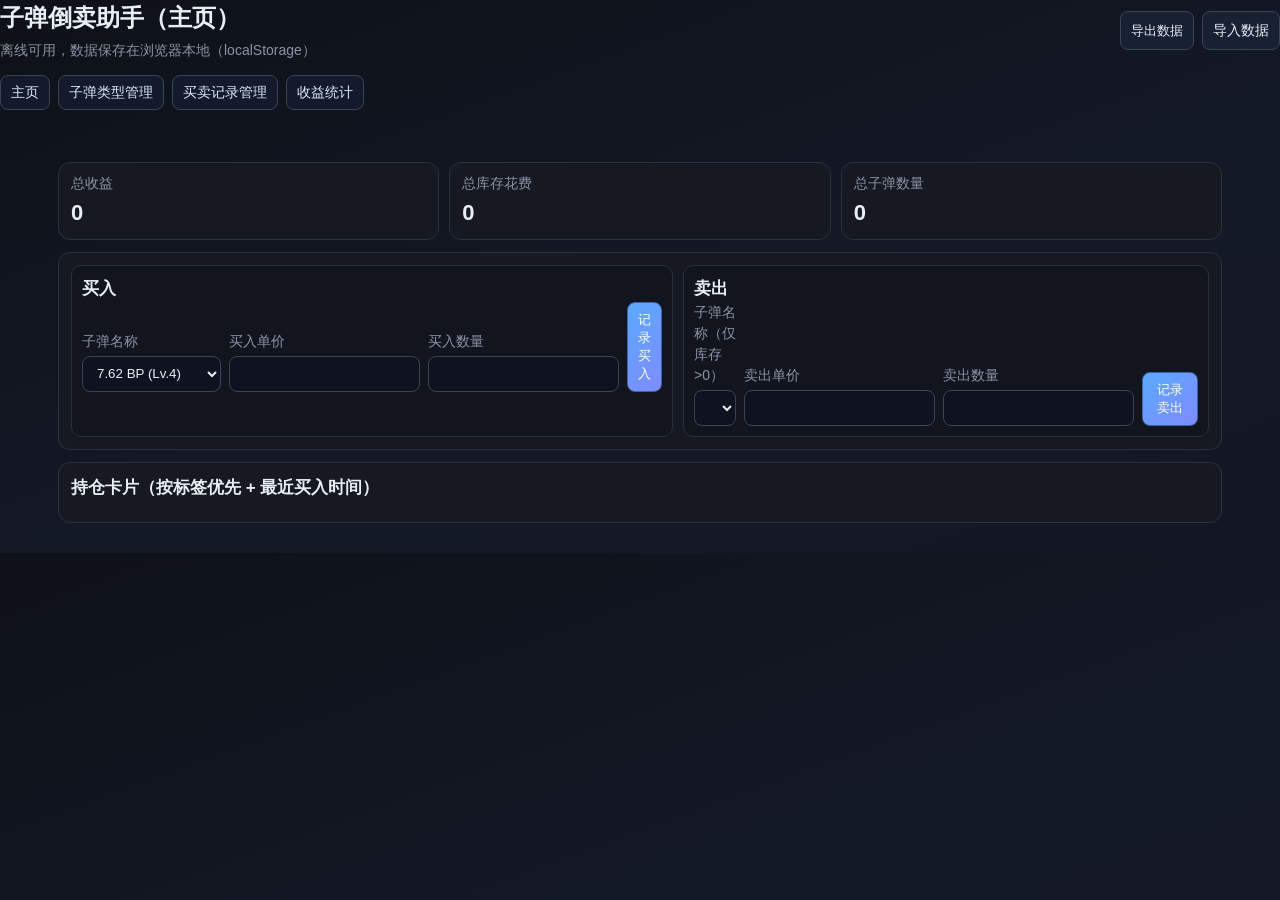
<file: web_static/index.html>
<!doctype html>
<html lang="zh-CN">
<head>
  <meta charset="utf-8">
  <meta name="viewport" content="width=device-width, initial-scale=1">
  <title>子弹倒卖助手 - 静态网页版</title>
  <link rel="stylesheet" href="./styles.css">
</head>
<body>
  <div class="container">
    <section class="summary-grid">
      <article class="summary-card">
        <span>总收益</span>
        <strong id="sum-profit">0</strong>
      </article>
      <article class="summary-card">
        <span>总库存花费</span>
        <strong id="sum-inventory-cost">0</strong>
      </article>
      <article class="summary-card">
        <span>总子弹数量</span>
        <strong id="sum-inventory">0</strong>
      </article>
    </section>

    <section class="panel controls">
      <div class="control-card">
        <h2>买入</h2>
        <form id="buy-form" class="form-grid">
          <label>子弹名称
            <select id="buy-name" required></select>
          </label>
          <label>买入单价
            <input id="buy-price" type="number" step="0.01" min="0" required>
          </label>
          <label>买入数量
            <input id="buy-qty" type="number" min="1" required>
          </label>
          <button class="btn btn-primary" type="submit">记录买入</button>
        </form>
      </div>

      <div class="control-card">
        <h2>卖出</h2>
        <form id="sell-form" class="form-grid">
          <label>子弹名称（仅库存>0）
            <select id="sell-name" required></select>
          </label>
          <label>卖出单价
            <input id="sell-price" type="number" step="0.01" min="0" required>
          </label>
          <label>卖出数量
            <input id="sell-qty" type="number" min="1" required>
          </label>
          <button class="btn btn-primary" type="submit">记录卖出</button>
        </form>
      </div>
    </section>

    <section class="panel">
      <div class="panel-title-row">
        <h2>持仓卡片（按标签优先 + 最近买入时间）</h2>
      </div>
      <div id="holdings" class="holdings"></div>
    </section>
  </div>
  <script src="./shared.js"></script>
  <script src="./index.js"></script>
</body>
</html>
</file>
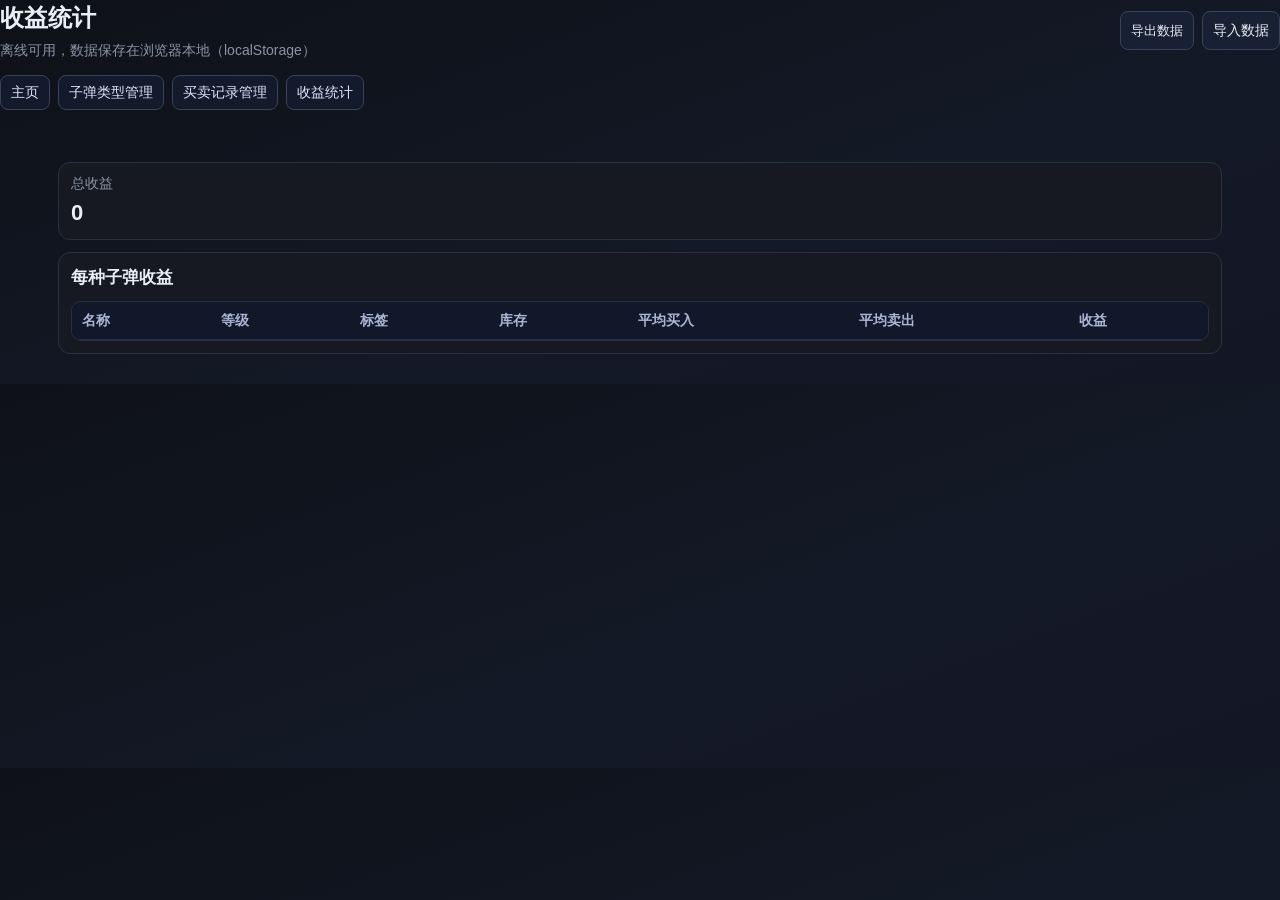
<file: web_static/profit.html>
<!doctype html>
<html lang="zh-CN">
<head>
  <meta charset="utf-8">
  <meta name="viewport" content="width=device-width, initial-scale=1">
  <title>收益统计</title>
  <link rel="stylesheet" href="./styles.css">
</head>
<body>
  <div class="container">
    <section class="summary-grid">
      <article class="summary-card">
        <span>总收益</span>
        <strong id="sum-profit">0</strong>
      </article>
    </section>
    <section class="panel">
      <div class="panel-title-row">
        <h2>每种子弹收益</h2>
      </div>
      <div class="table-wrap">
        <table class="data-table" id="profit-table">
          <thead>
            <tr>
              <th>名称</th>
              <th>等级</th>
              <th>标签</th>
              <th>库存</th>
              <th>平均买入</th>
              <th>平均卖出</th>
              <th>收益</th>
            </tr>
          </thead>
          <tbody></tbody>
        </table>
      </div>
    </section>
  </div>
  <script src="./shared.js"></script>
  <script src="./profit.js"></script>
</body>
</html>
</file>
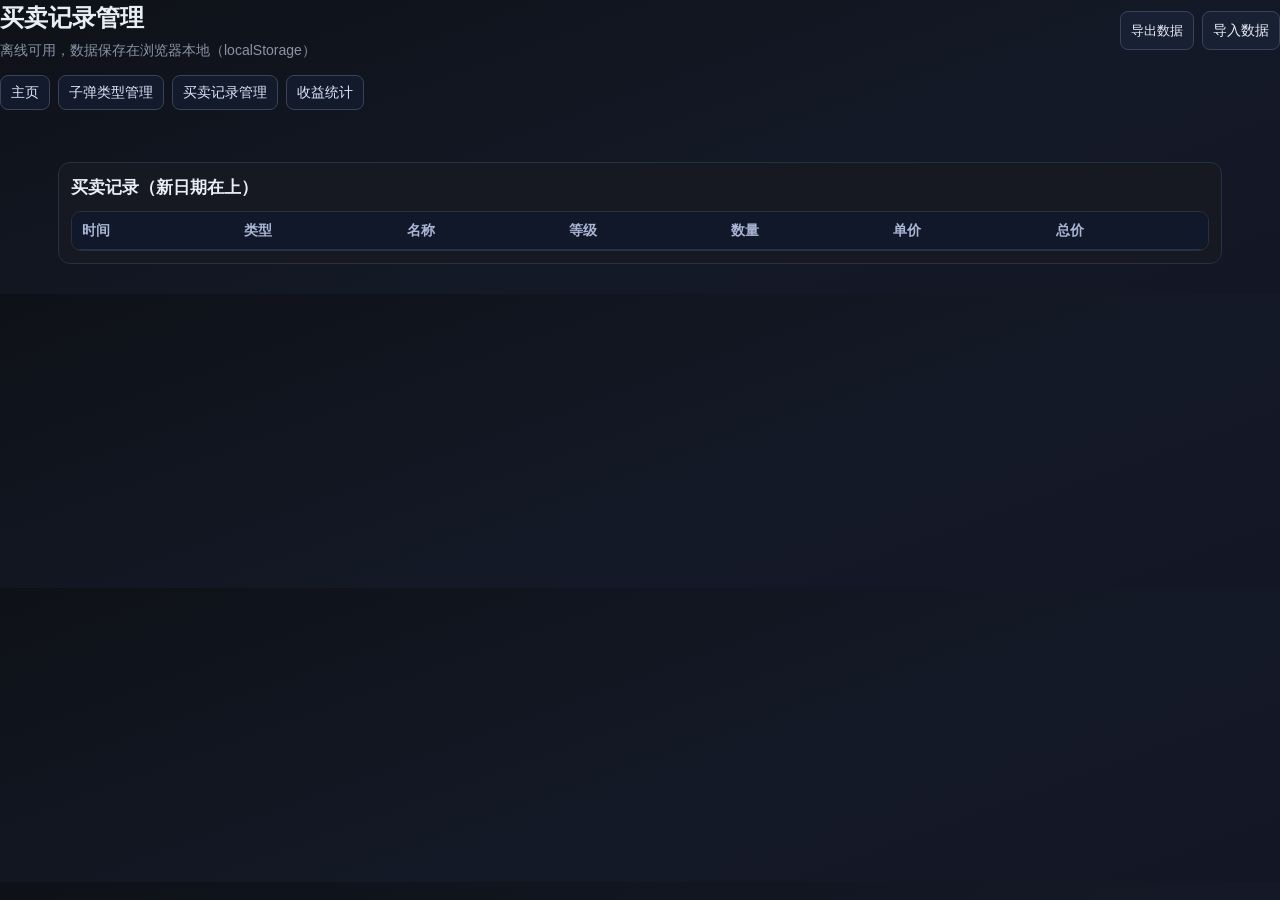
<file: web_static/records.html>
<!doctype html>
<html lang="zh-CN">
<head>
  <meta charset="utf-8">
  <meta name="viewport" content="width=device-width, initial-scale=1">
  <title>买卖记录管理</title>
  <link rel="stylesheet" href="./styles.css">
</head>
<body>
  <div class="container">
    <section class="panel">
      <div class="panel-title-row">
        <h2>买卖记录（新日期在上）</h2>
      </div>
      <div class="table-wrap">
        <table class="data-table" id="records-table">
          <thead>
            <tr>
              <th>时间</th>
              <th>类型</th>
              <th>名称</th>
              <th>等级</th>
              <th>数量</th>
              <th>单价</th>
              <th>总价</th>
            </tr>
          </thead>
          <tbody></tbody>
        </table>
      </div>
    </section>
  </div>
  <script src="./shared.js"></script>
  <script src="./records.js"></script>
</body>
</html>
</file>
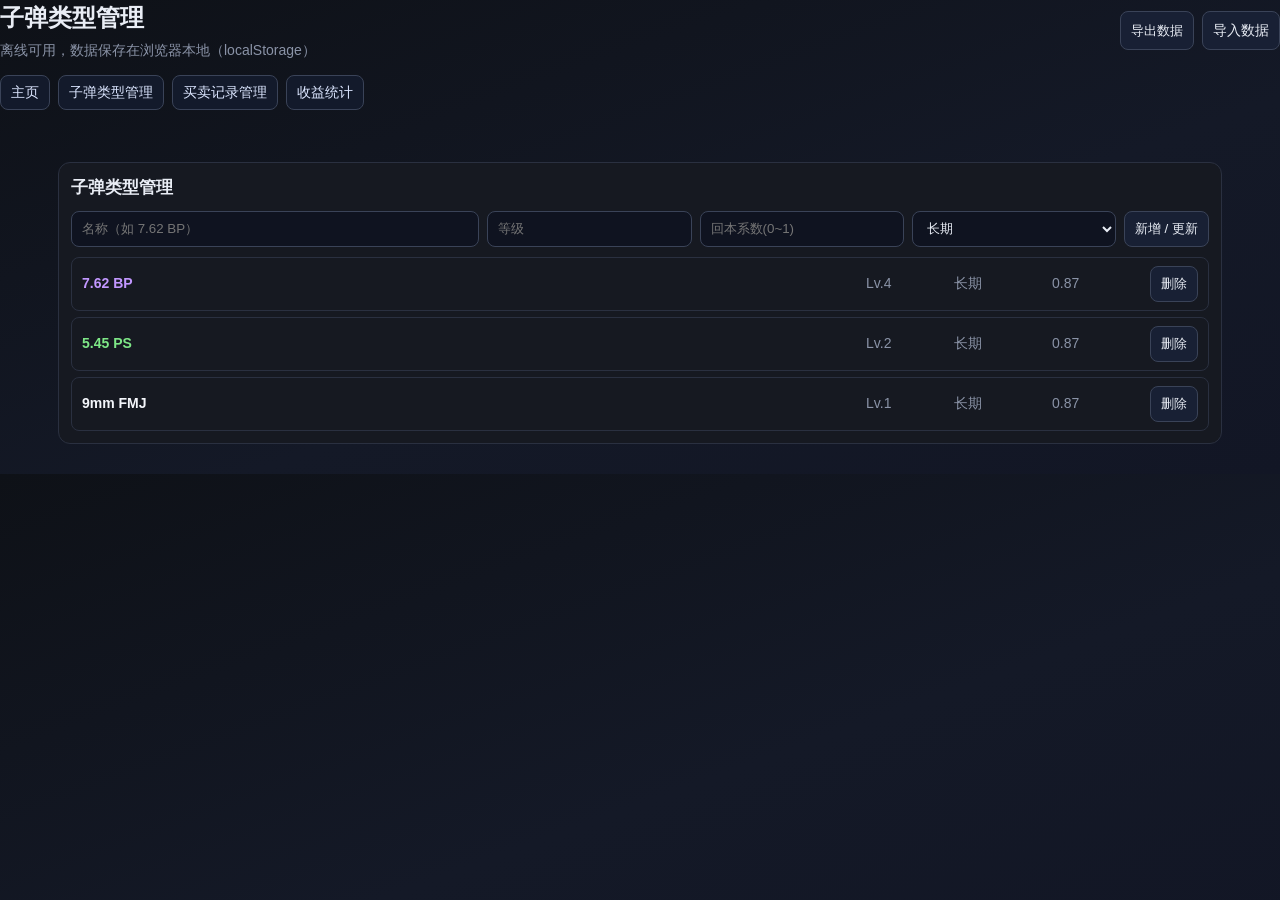
<file: web_static/types.html>
<!doctype html>
<html lang="zh-CN">
<head>
  <meta charset="utf-8">
  <meta name="viewport" content="width=device-width, initial-scale=1">
  <title>子弹类型管理</title>
  <link rel="stylesheet" href="./styles.css">
</head>
<body>
  <div class="container">
    <section class="panel">
      <div class="panel-title-row">
        <h2>子弹类型管理</h2>
      </div>
      <form id="type-form" class="form-inline">
        <input id="type-name" type="text" placeholder="名称（如 7.62 BP）" required>
        <input id="type-level" type="number" min="1" placeholder="等级" required>
        <input id="type-ratio" type="number" step="0.0001" min="0.0001" max="1" placeholder="回本系数(0~1)" required>
        <select id="type-tag">
          <option value="日抛">日抛</option>
          <option value="周抛">周抛</option>
          <option value="长期" selected>长期</option>
          <option value="赛季">赛季</option>
        </select>
        <button class="btn" type="submit">新增 / 更新</button>
      </form>
      <div id="type-list" class="type-list"></div>
    </section>
  </div>
  <script src="./shared.js"></script>
  <script src="./types.js"></script>
</body>
</html>
</file>
<file: web_static/styles.css>
:root {
  --bg: #0f1115;
  --card: #171a21;
  --muted: #8a93a7;
  --text: #e9edf5;
  --line: #2a3040;
  --accent: #5aa9ff;
  --accent2: #7f8bff;
  --good: #58d68d;
}
* { box-sizing: border-box; }
body {
  margin: 0;
  background: linear-gradient(160deg, #0e1117, #141927 60%, #121625);
  color: var(--text);
  font: 14px/1.5 "Segoe UI", "Microsoft YaHei", sans-serif;
}
.container { max-width: 1200px; margin: 0 auto; padding: 18px; }
.topbar {
  display: flex; justify-content: space-between; align-items: center;
  gap: 12px; margin-bottom: 14px;
}
h1 { margin: 0 0 4px; font-size: 24px; }
h2 { margin: 0; font-size: 17px; }
p { margin: 0; color: var(--muted); }
.topbar-actions { display: flex; gap: 8px; }
.nav {
  display: flex;
  flex-wrap: wrap;
  gap: 8px;
  margin-bottom: 12px;
}
.nav a {
  text-decoration: none;
  color: #dce6ff;
  border: 1px solid #3a4358;
  background: #131a2b;
  border-radius: 8px;
  padding: 6px 10px;
}
.nav a:hover { background: #1a2640; }

.summary-grid {
  display: grid;
  grid-template-columns: repeat(auto-fit, minmax(180px, 1fr));
  gap: 10px;
  margin-bottom: 12px;
}
.summary-card {
  background: rgba(23, 26, 33, 0.95);
  border: 1px solid var(--line);
  border-radius: 12px;
  padding: 10px 12px;
}
.summary-card span { color: var(--muted); display: block; margin-bottom: 2px; }
.summary-card strong { font-size: 22px; font-weight: 700; }

.panel {
  background: rgba(23, 26, 33, 0.94);
  border: 1px solid var(--line);
  border-radius: 12px;
  padding: 12px;
  margin-bottom: 12px;
}
.panel-title-row { display: flex; justify-content: space-between; margin-bottom: 10px; }
.controls { display: grid; grid-template-columns: 1fr 1fr; gap: 10px; }
.control-card {
  border: 1px solid var(--line);
  border-radius: 10px;
  padding: 10px;
  background: rgba(14, 17, 23, 0.35);
}

.form-grid {
  display: grid;
  grid-template-columns: 2fr 1fr 1fr auto;
  gap: 8px;
  align-items: end;
}
label { display: grid; gap: 4px; color: var(--muted); }
input, select, .btn {
  border: 1px solid #3a4358;
  background: #0f1320;
  color: var(--text);
  border-radius: 8px;
  padding: 8px 10px;
  min-height: 36px;
}
input:focus, select:focus { outline: 2px solid #33507e; }
.btn { cursor: pointer; background: #182034; }
.btn:hover { background: #202b45; }
.btn-primary {
  border-color: #3e64a8;
  background: linear-gradient(135deg, var(--accent), var(--accent2));
  color: #fff;
}
.btn-file { position: relative; overflow: hidden; display: inline-flex; align-items: center; }
.btn-file input { position: absolute; opacity: 0; inset: 0; cursor: pointer; }

.form-inline { display: grid; grid-template-columns: 2fr 1fr 1fr 1fr auto; gap: 8px; }
.type-list { margin-top: 10px; display: grid; gap: 6px; }
.type-row {
  display: grid;
  grid-template-columns: 2fr 80px 90px 90px auto;
  gap: 8px;
  align-items: center;
  border: 1px solid var(--line);
  border-radius: 8px;
  padding: 8px 10px;
}
.type-row .meta { color: var(--muted); }

.holdings {
  display: grid;
  grid-template-columns: repeat(auto-fit, minmax(280px, 1fr));
  gap: 10px;
}
.card {
  border: 1px solid var(--line);
  border-radius: 10px;
  background: rgba(12, 15, 21, 0.5);
  padding: 10px;
}
.card .title { display: flex; justify-content: space-between; gap: 8px; margin-bottom: 8px; }
.tag {
  border: 1px solid #445072;
  border-radius: 999px;
  padding: 2px 8px;
  font-size: 12px;
  color: #cfd7ef;
}
.kv { display: grid; grid-template-columns: 1fr auto; padding: 2px 0; color: #d9e1f5; }
.kv .k { color: var(--muted); }

.table-wrap { overflow: auto; border: 1px solid var(--line); border-radius: 10px; }
.data-table { width: 100%; border-collapse: collapse; min-width: 780px; }
.data-table th, .data-table td { padding: 8px 10px; border-bottom: 1px solid #263049; }
.data-table th { text-align: left; color: #aab6d4; background: #11182a; position: sticky; top: 0; }
.data-table td.num { text-align: right; font-variant-numeric: tabular-nums; }

.msg { min-height: 22px; color: var(--good); margin: 0; }
.danger { color: #ff9696; }

.lv1 { color: #f4f6fb; }
.lv2 { color: #7ee787; }
.lv3 { color: #74b9ff; }
.lv4 { color: #c297ff; }
.lv5 { color: #ffd166; }

@media (max-width: 980px) {
  .controls { grid-template-columns: 1fr; }
  .form-grid { grid-template-columns: 1fr 1fr; }
  .form-inline { grid-template-columns: 1fr 1fr; }
  .type-row { grid-template-columns: 1fr 70px 80px 80px auto; }
}
</file>
